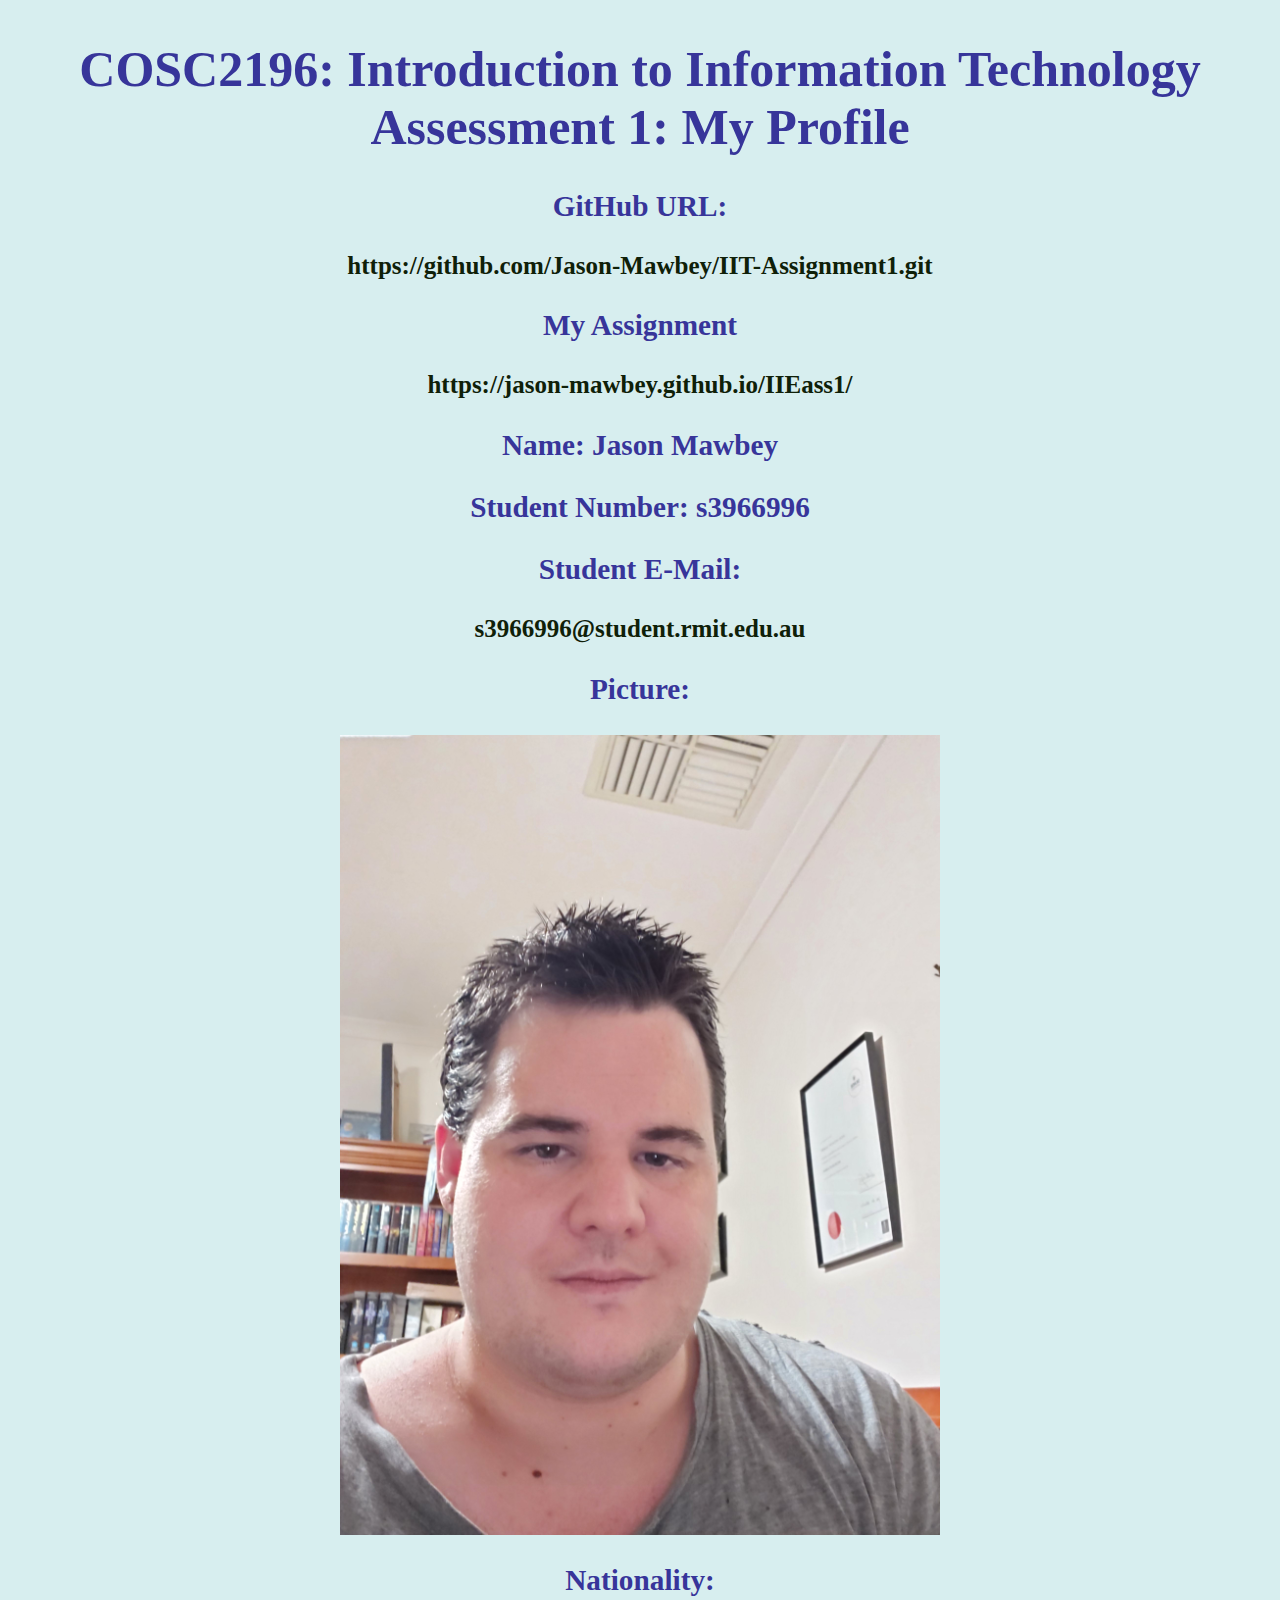
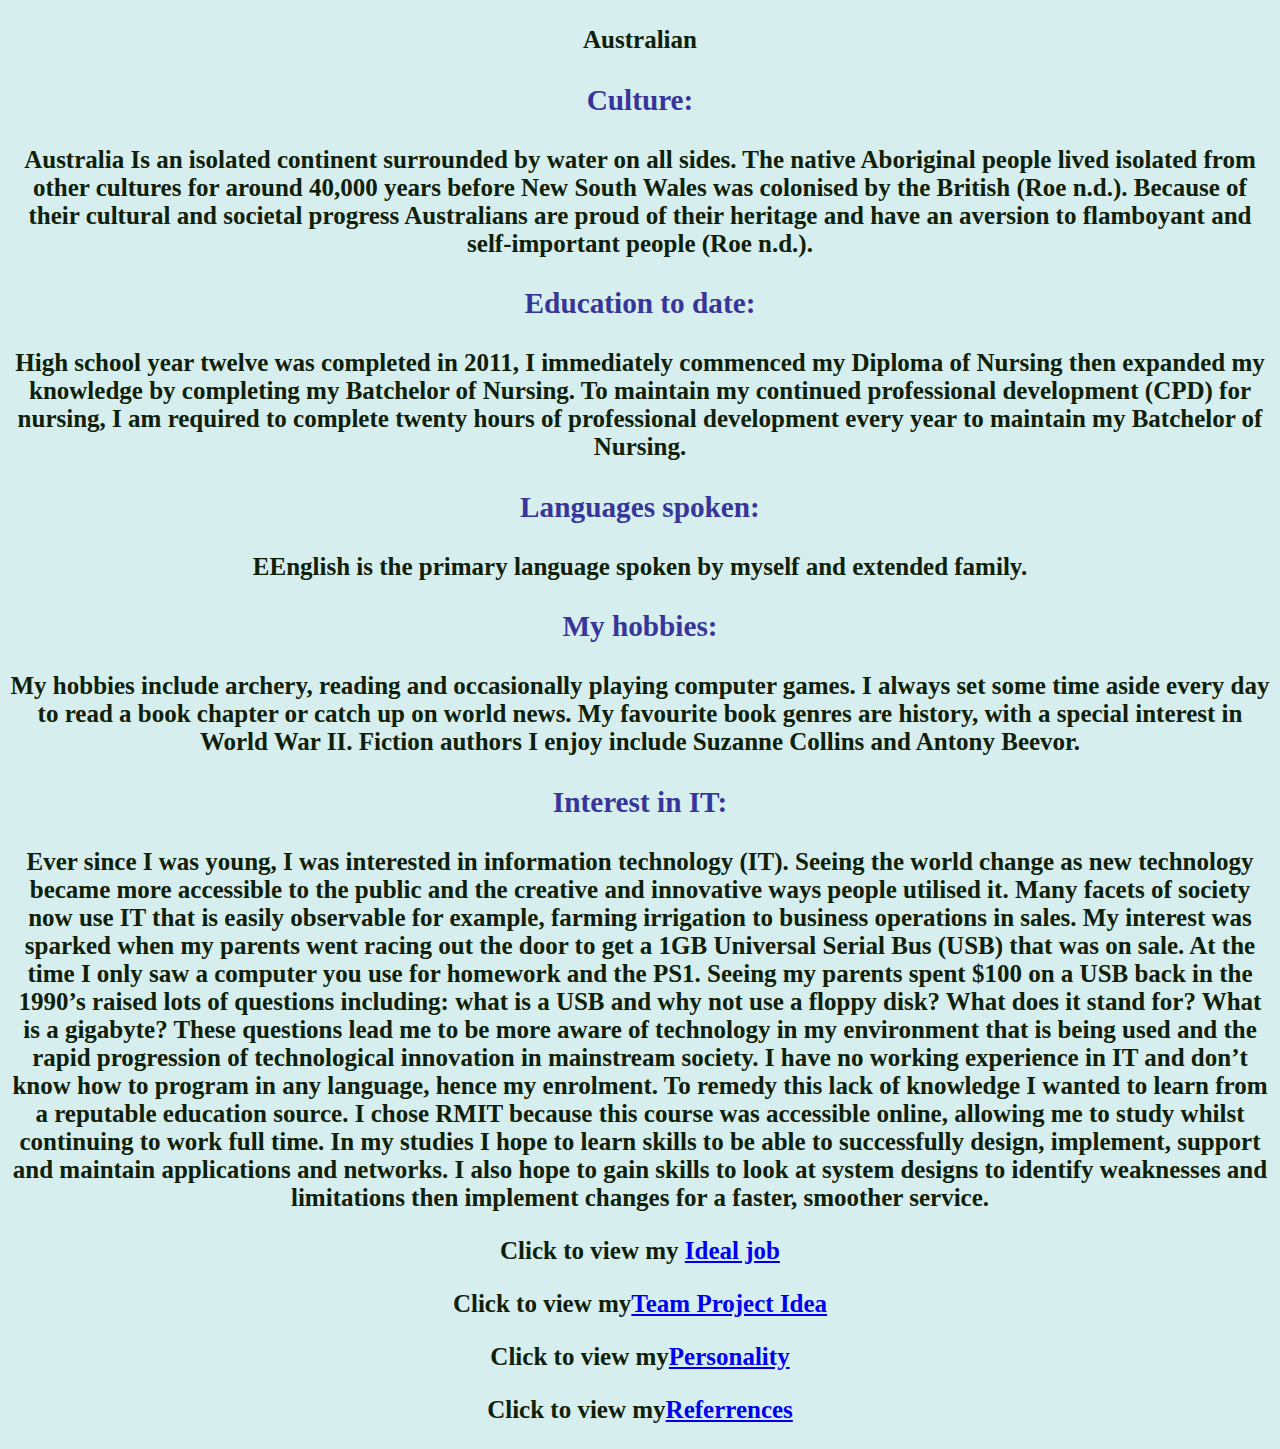
<file: Index.html>
<!DOCTYPE html>
<html lang="en" dir="ltr">
  <head>
    <meta charset="utf-8">
    <title>Introduction to Information Technology Assessment 1</title>
    <link rel="stylesheet" href="MyStyles.css">
  </head>
<body>


<h1>COSC2196: Introduction to Information Technology Assessment 1: My Profile</h1>
<h3>GitHub URL:</h3><p>https://github.com/Jason-Mawbey/IIT-Assignment1.git</p>
<h3>My Assignment</h3><p>https://jason-mawbey.github.io/IIEass1/</p>

<h3>Name: Jason Mawbey</h3>
<h3>Student Number: s3966996</h3>
<h3>Student E-Mail:</h3> <p>s3966996@student.rmit.edu.au</p>

<h3>Picture:</h3> <img src="Jason for assignment 1.jpg" width="100%">
<h3>Nationality:</h3><p>Australian</p>
<h3>Culture:</h3><p>Australia Is an isolated continent surrounded by water on all sides. The native Aboriginal people lived isolated from other cultures for around 40,000 years before New South Wales was colonised by the British (Roe n.d.). Because of their cultural and societal progress Australians are proud of their heritage and have an aversion to flamboyant and self-important people (Roe n.d.). </p>
<h3>Education to date:</h3> <p>High school year twelve was completed in 2011, I immediately commenced my Diploma of Nursing then expanded my knowledge by completing my Batchelor of Nursing.
To maintain my continued professional development (CPD) for nursing, I am required to complete twenty hours of professional development every year to maintain my Batchelor of Nursing.</p>
<h3>Languages spoken:</h3><p>EEnglish is the primary language spoken by myself and extended family.</p>
<h3>My hobbies:</h3> <p>My hobbies include archery, reading and occasionally playing computer games. I always set some time aside every day to read a book chapter or catch up on world news. My favourite book genres are history, with a special interest in World War II. Fiction authors I enjoy include Suzanne Collins and Antony Beevor.</p>
<h3>Interest in IT:</h3><p>Ever since I was young, I was interested in information technology (IT). Seeing the world change as new technology became more accessible to the public and the creative and innovative ways people utilised it. Many facets of society now use IT that is easily observable  for example, farming irrigation to business operations in sales.
My interest was sparked when my parents went racing out the door to get a 1GB Universal Serial Bus (USB) that was on sale. At the time I only saw a computer you use for homework and the PS1. Seeing my parents spent $100 on a USB back in the 1990’s raised lots of questions including: what is a USB and why not use a floppy disk? What does it stand for? What is a gigabyte?
These questions lead me to be more aware of technology in my environment that is being used and the rapid progression of technological innovation in mainstream society.
I have no working experience in IT and don’t know how to program in any language, hence my enrolment. To remedy this lack of knowledge I wanted to learn from a reputable education source. I chose RMIT because this course was accessible online, allowing me to study whilst continuing to work full time.
In my studies I hope to learn skills to be able to successfully design, implement, support and maintain applications and networks. I also hope to gain skills to look at system designs to identify weaknesses and limitations then implement changes for a faster, smoother service.</p>


<p>Click to view my <a href="Ideal Job">Ideal job</a></p>
<p>Click to view my<a href="Team Project Idea">Team Project Idea</a></p>
<p>Click to view my<a href="My Personality">Personality</a></p>
<p>Click to view my<a href="References">Referrences</a></p>



</body>
</html>
</file>
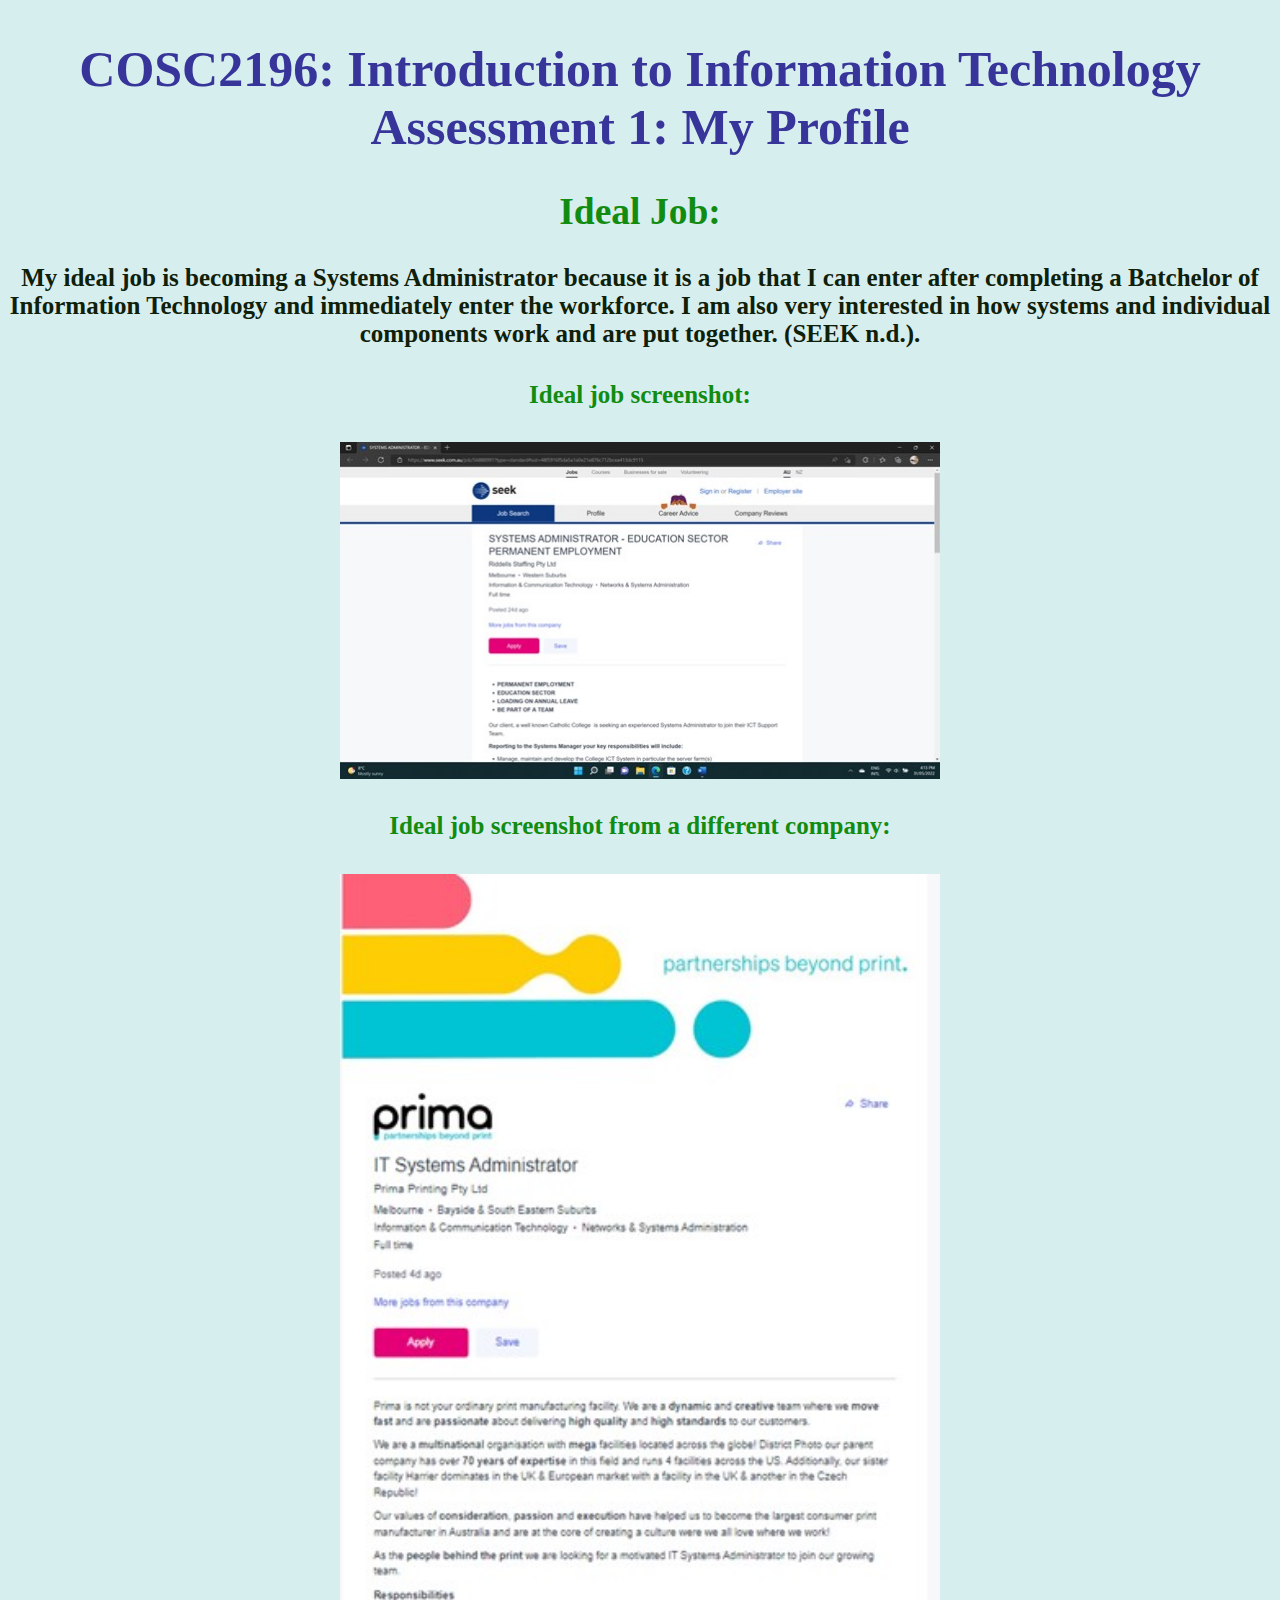
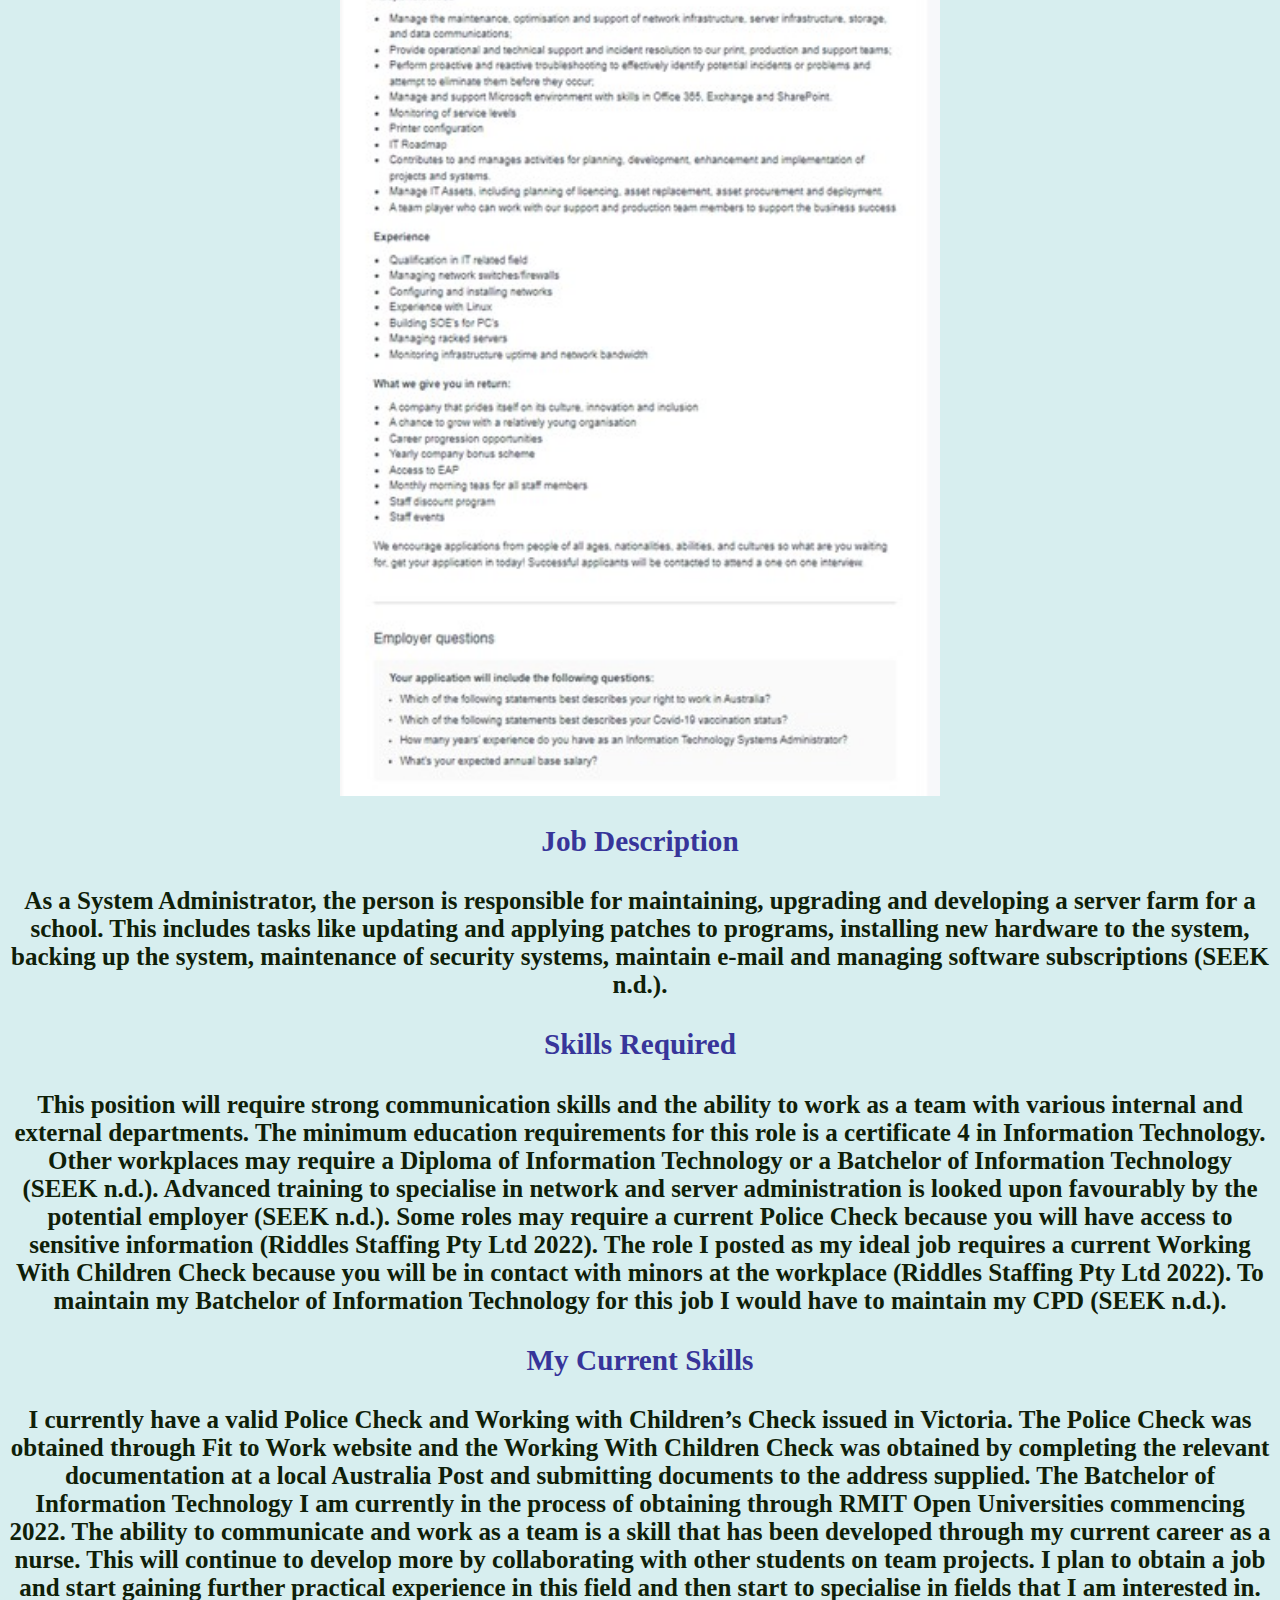
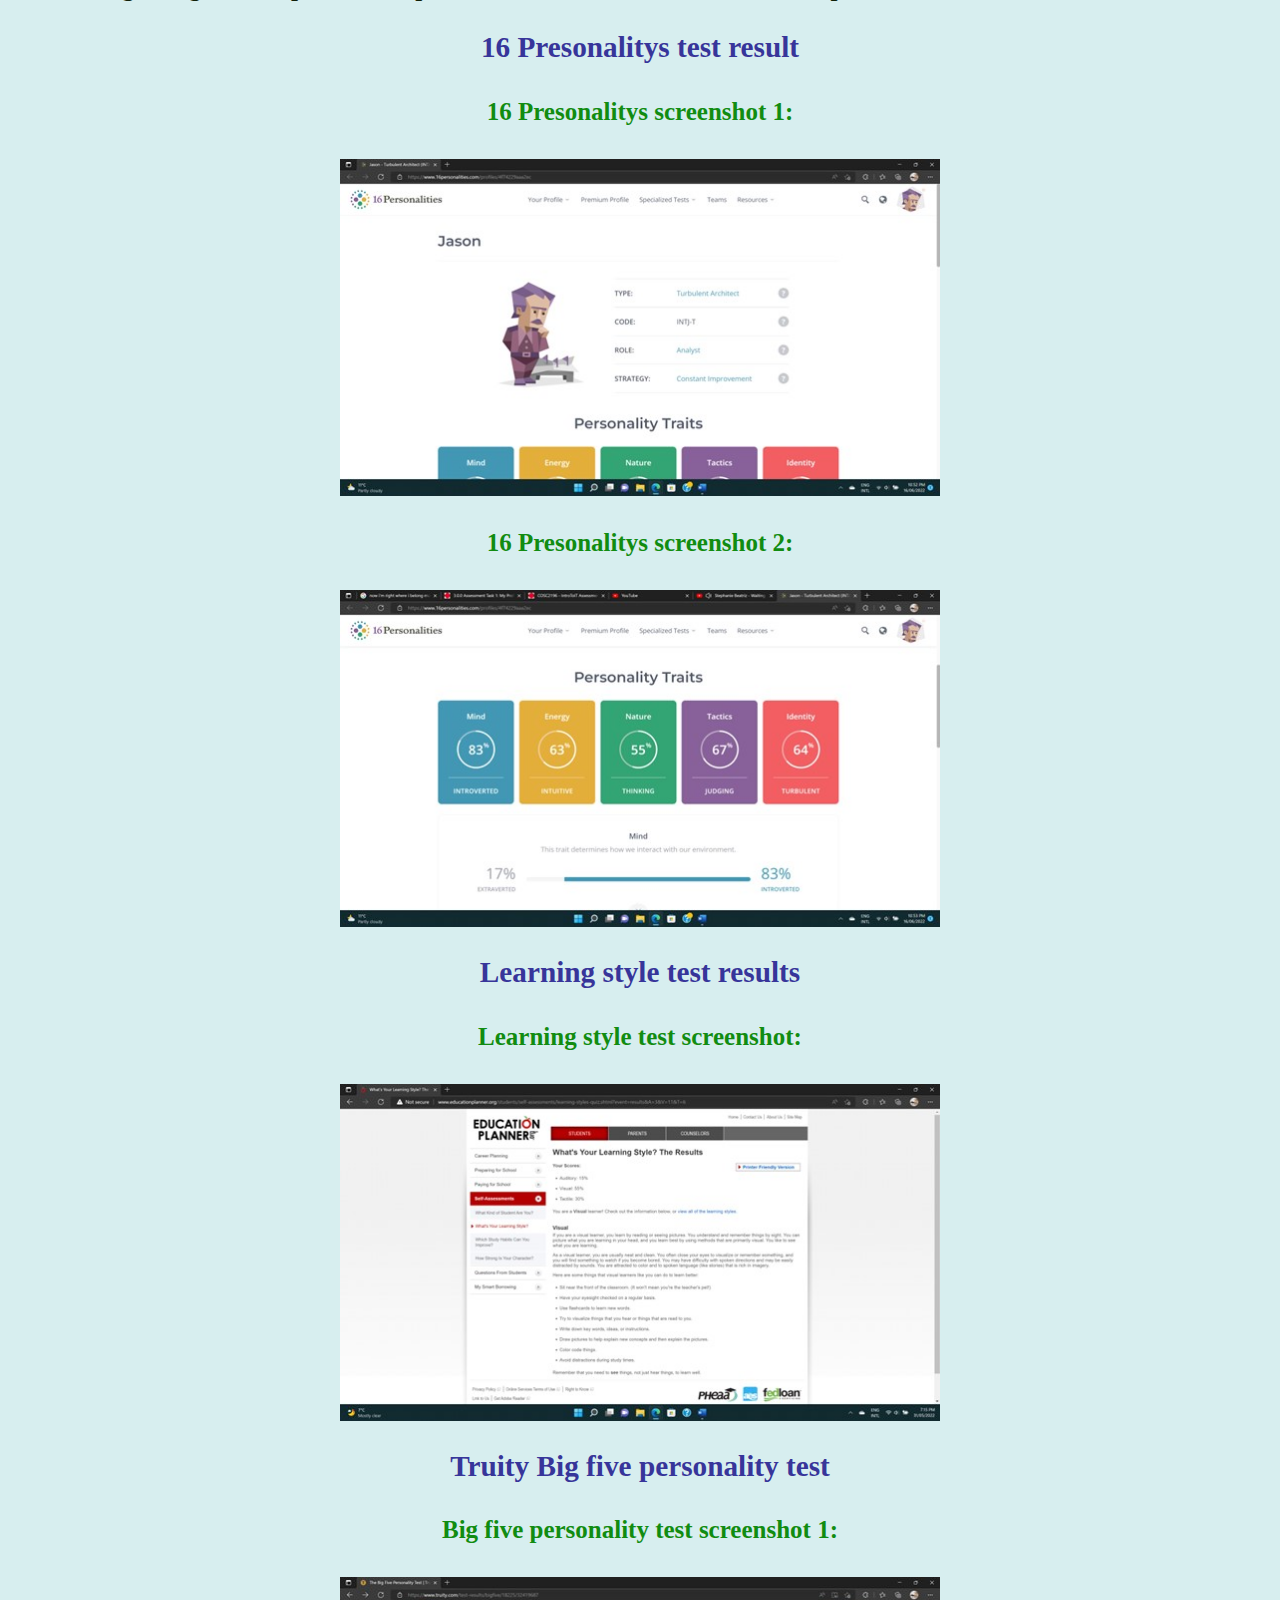
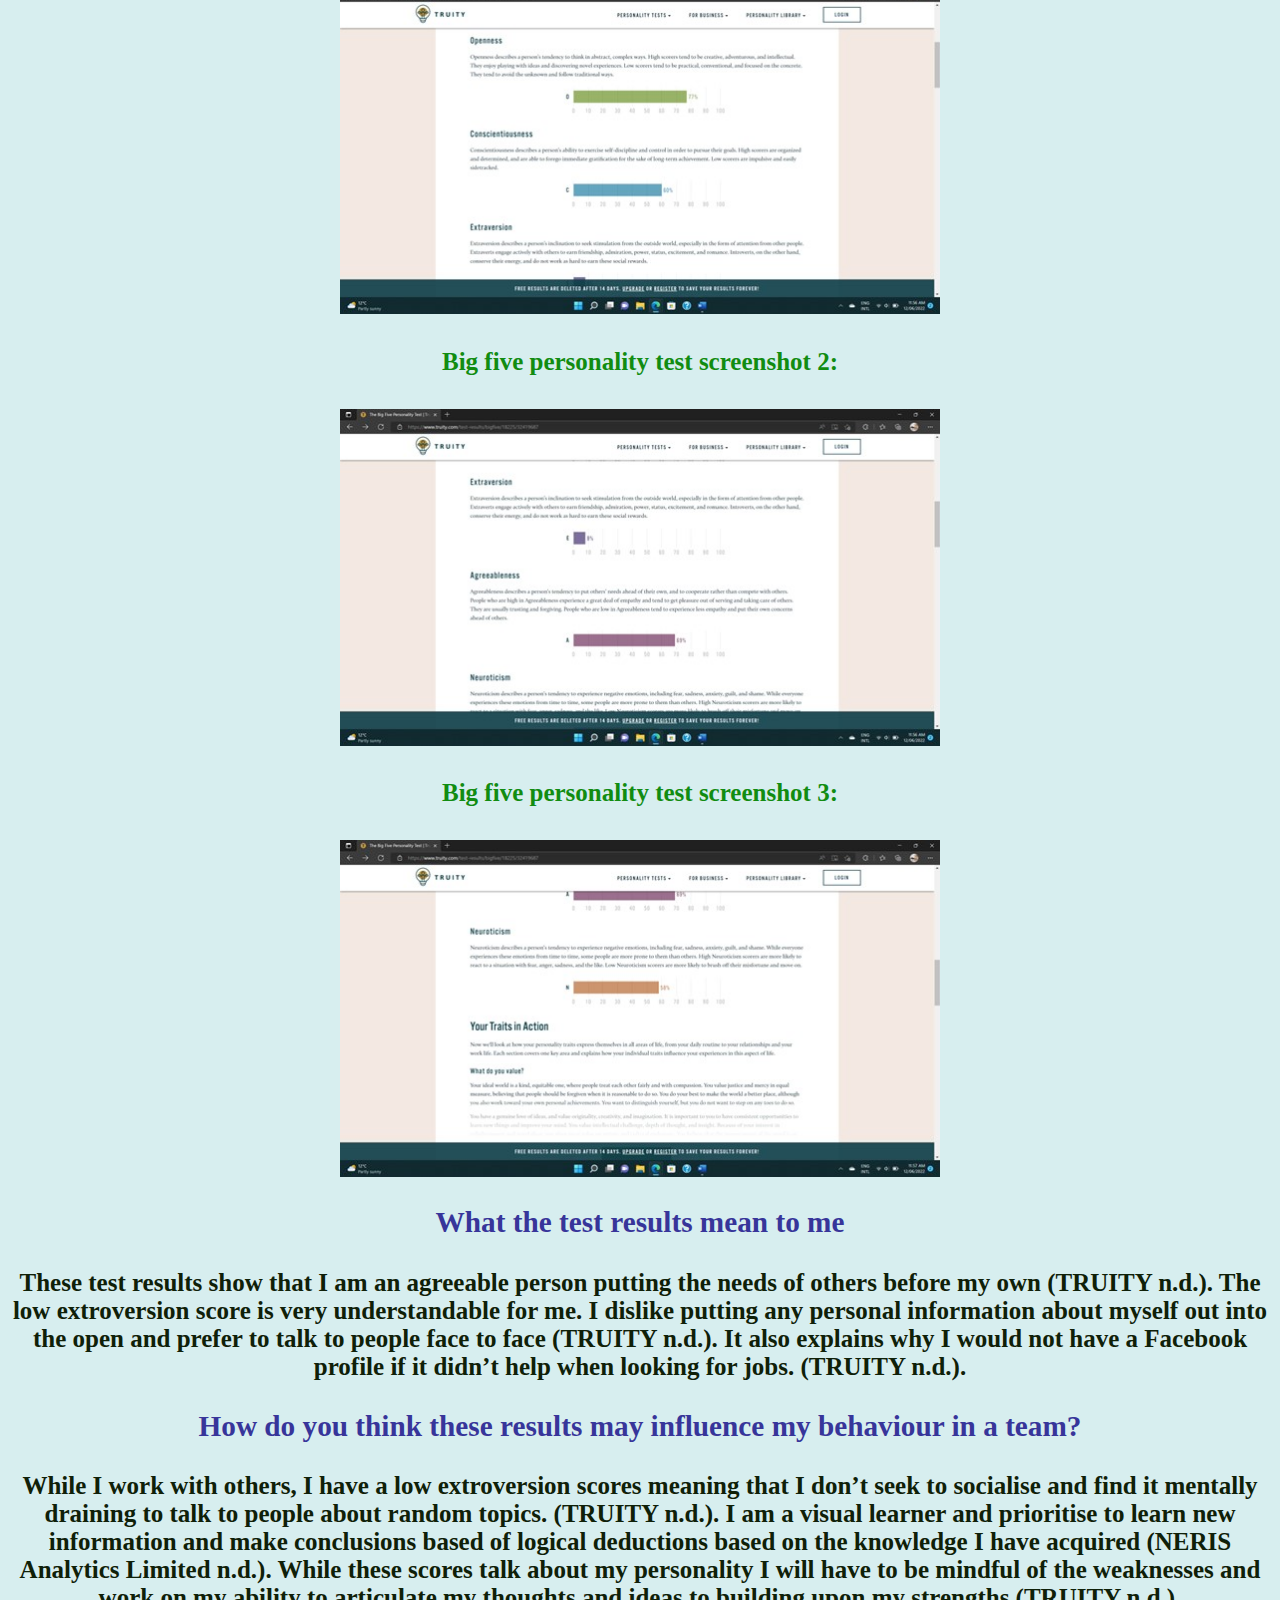
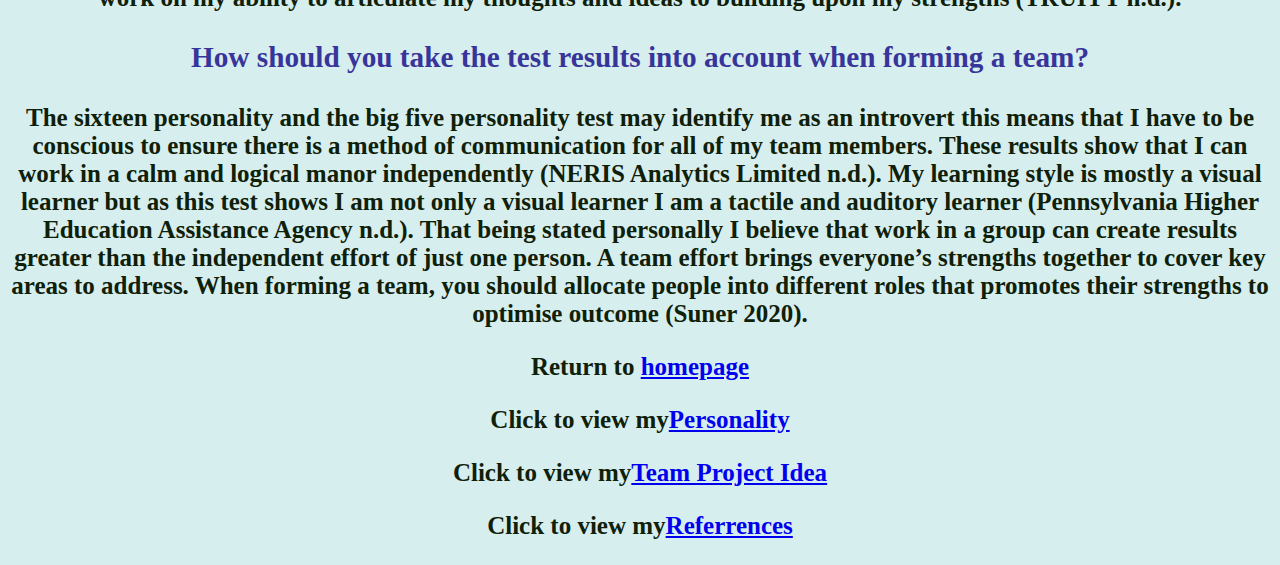
<file: Ideal Job.html>
<!DOCTYPE html>
<html lang="en" dir="ltr">
  <head>
        <link rel="stylesheet" href="MyStyles.css" />

        </head>
    <meta charset="utf-8">
    <title>Introduction to Information Technology Assessment 1</title>
  </head>
  <body>


<h1>COSC2196: Introduction to Information Technology Assessment 1: My Profile</h1>

<h2>Ideal Job:</h2>
<p>My ideal job is becoming a Systems Administrator because it is a job that I can enter after completing a Batchelor of Information Technology and immediately enter the workforce. I am also very interested in how systems and individual components work and are put together. (SEEK n.d.).</p>
<h4>Ideal job screenshot:</h4> <img src="JobPic.jpg" width="100%">
<h4>Ideal job screenshot from a different company:</h4> <img src="JobPic3.jpg" width="100%">

<h3>Job Description</h3> <p>As a System Administrator, the person is responsible for maintaining, upgrading and developing a server farm for a school. This includes tasks like updating and applying patches to programs, installing new hardware to the system, backing up the system, maintenance of security systems, maintain e-mail and managing software subscriptions (SEEK n.d.).</p>
<h3>Skills Required</h3> <p>This position will require strong communication skills and the ability to work as a team with various internal and external departments. The minimum education requirements for this role is a certificate 4 in Information Technology.  Other workplaces may require a Diploma of Information Technology or a Batchelor of Information Technology (SEEK n.d.).
Advanced training to specialise in network and server administration is looked upon favourably by the potential employer (SEEK n.d.).
Some roles may require a current Police Check because you will have access to sensitive information (Riddles Staffing Pty Ltd 2022).
The role I posted as my ideal job requires a current Working With Children Check because you will be in contact with minors at the workplace (Riddles Staffing Pty Ltd 2022).
To maintain my Batchelor of Information Technology for this job I would have to maintain my CPD (SEEK n.d.).</p>
<h3>My Current Skills</h3> <p>I currently have a valid Police Check and Working with Children’s Check issued in Victoria. The Police Check was obtained through Fit to Work website and the Working With Children Check was obtained by completing the relevant documentation at a local Australia Post and submitting documents to the address supplied.
The Batchelor of Information Technology I am currently in the process of obtaining through RMIT Open Universities commencing 2022.
The ability to communicate and work as a team is a skill that has been developed through my current career as a nurse. This will continue to develop more by collaborating with other students on team projects.
I plan to obtain a job and start gaining further practical experience in this field and then start to specialise in fields that I am interested in.</p>

<h3>16 Presonalitys test result</h3>
<h4>16 Presonalitys screenshot 1:</h4> <img src="16 pers 1.jpg" width="100%">
<h4>16 Presonalitys screenshot 2:</h4> <img src="16 pers 2.jpg" width="100%">

<h3>Learning style test results</h3>
<h4>Learning style test screenshot:</h4> <img src="Learn 1.jpg" width="100%">

<h3>Truity Big five personality test</h3>
<h4>Big five personality test screenshot 1:</h4> <img src="Truity 1.jpg" width="100%">
<h4>Big five personality test screenshot 2:</h4> <img src="Truity 2.jpg" width="100%">
<h4>Big five personality test screenshot 3:</h4> <img src="Truity 3.jpg" width="100%">

<h3>What the test results mean to me</h3>
<p>These test results show that I am an agreeable person putting the needs of others before my own (TRUITY n.d.). The low extroversion score is very understandable for me. I dislike putting any personal information about myself out into the open and prefer to talk to people face to face (TRUITY n.d.). It also explains why I would not have a Facebook profile if it didn’t help when looking for jobs. (TRUITY n.d.).</p>

<h3>How do you think these results may influence my behaviour in a team?</h3>
<p>While I work with others, I have a low extroversion scores meaning that I don’t seek to socialise and find it mentally draining to talk to people about random topics. (TRUITY n.d.). I am a visual learner and prioritise to learn new information and make conclusions based of logical deductions based on the knowledge I have acquired (NERIS Analytics Limited n.d.). While these scores talk about my personality I will have to be mindful of the weaknesses and work on my ability to articulate my thoughts and ideas to building upon my strengths (TRUITY n.d.).</p>

<h3>How should you take the test results into account when forming a team?</h3>
<p>The sixteen personality and the big five personality test may identify me as an introvert this means that I have to be conscious to ensure there is a method of communication for all of my team members. These results show that I can work in a calm and logical manor independently (NERIS Analytics Limited n.d.).
My learning style is mostly a visual learner but as this test shows I am not only a visual learner I am a tactile and auditory learner (Pennsylvania Higher Education Assistance Agency n.d.).
That being stated personally I believe that work in a group can create results greater than the independent effort of just one person. A team effort brings everyone’s strengths together to cover key areas to address. When forming a team, you should allocate people into different roles that promotes their strengths to optimise outcome (Suner 2020).</p>


<p>Return to <a href="index.html">homepage</a></p>
<p>Click to view my<a href="My Personality">Personality</a></p>
<p>Click to view my<a href="Team Project Idea">Team Project Idea</a></p>
<p>Click to view my<a href="References">Referrences</a></p>
</body>
</html>
</file>
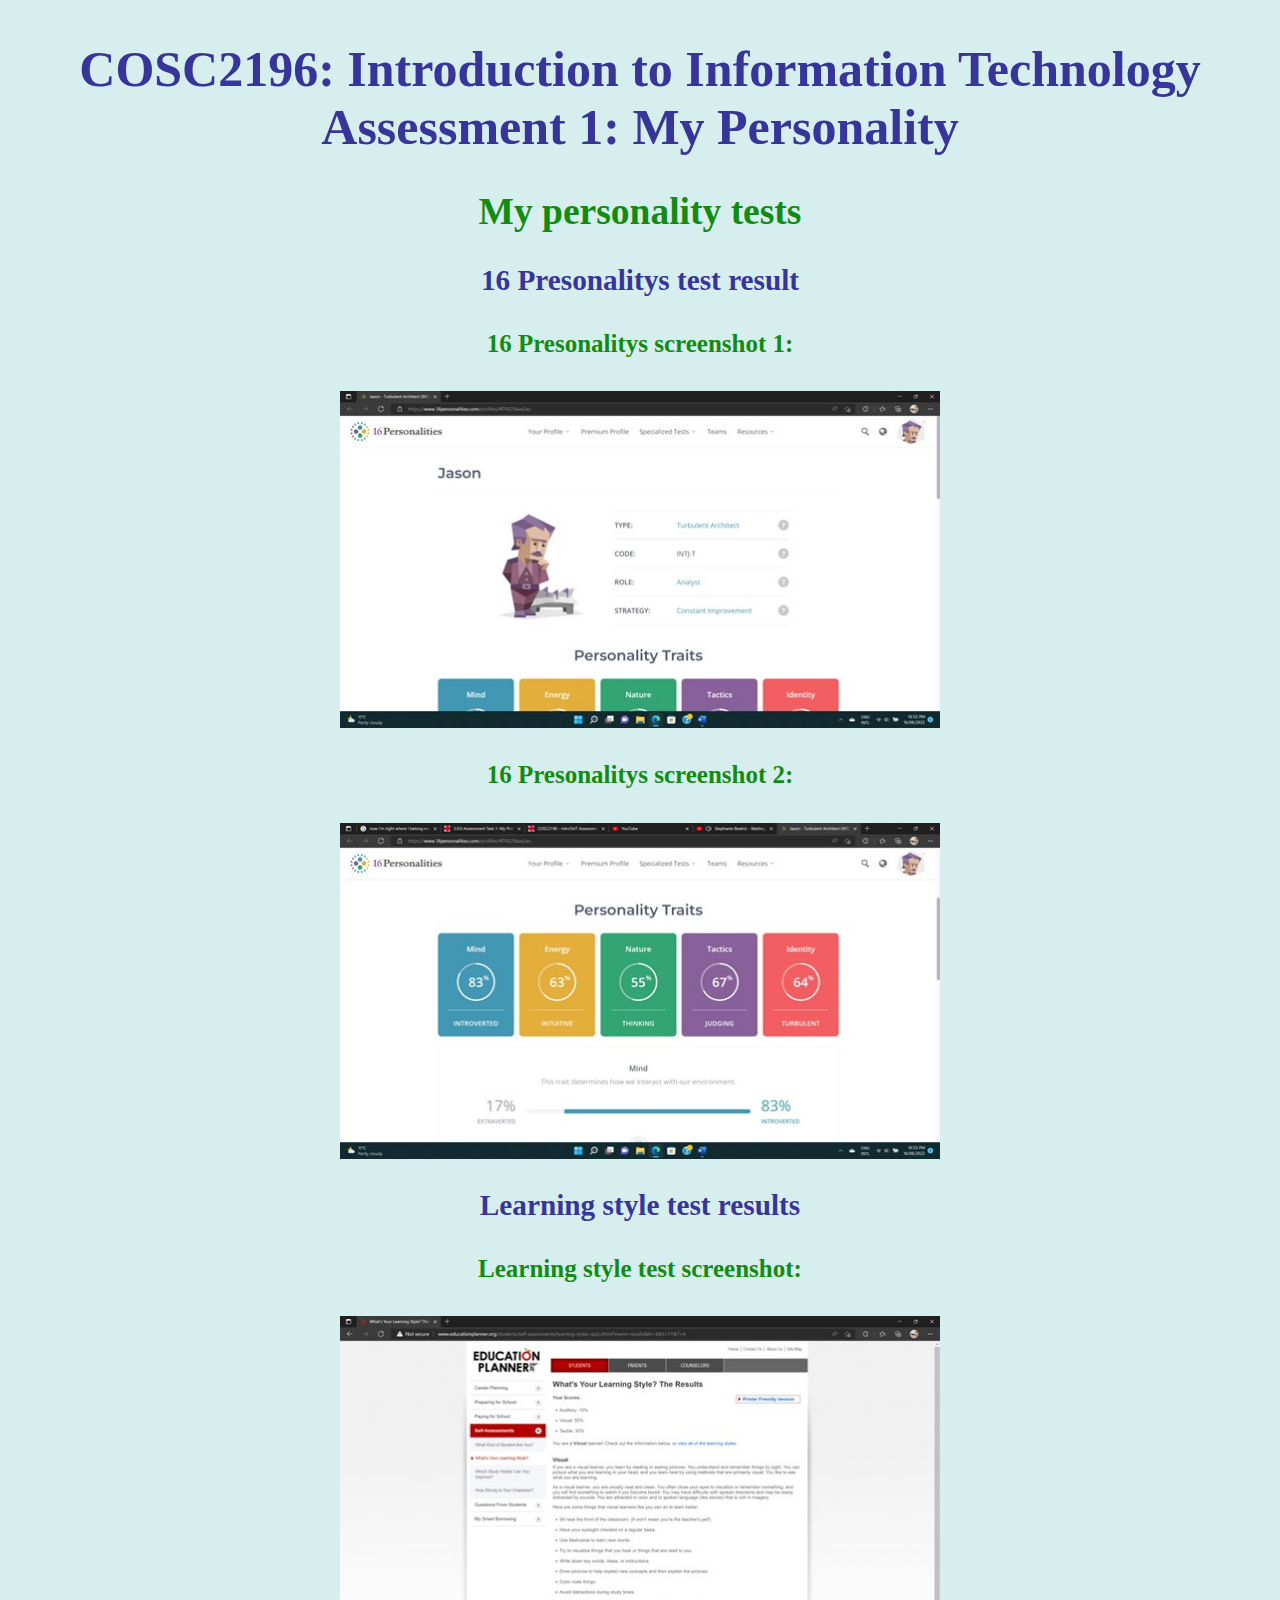
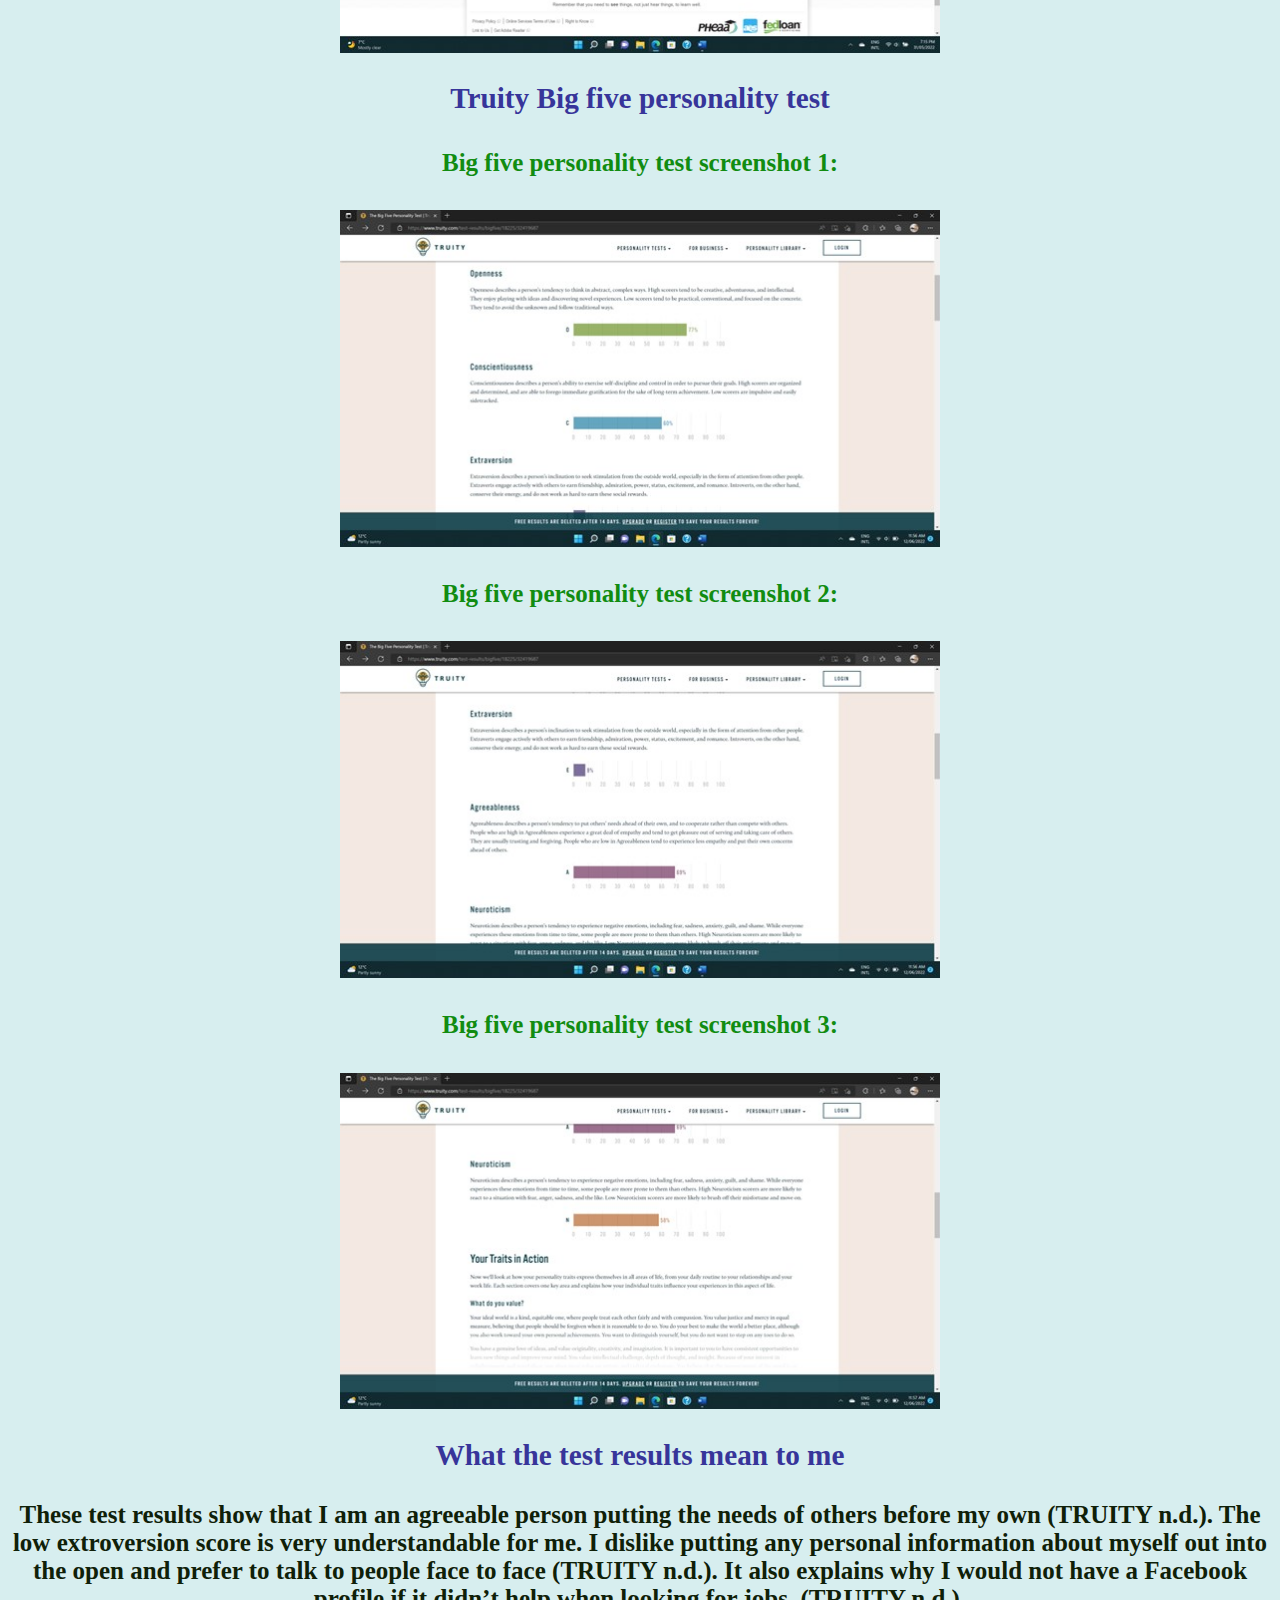
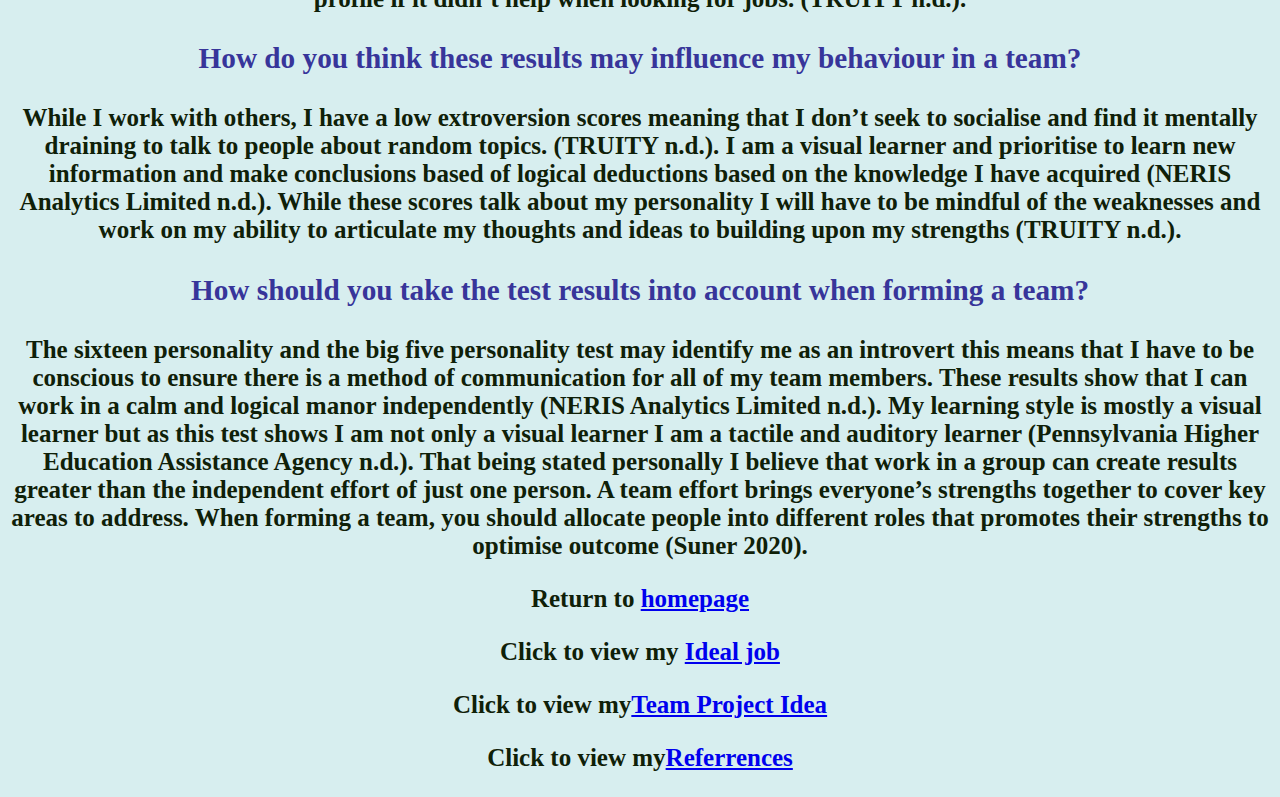
<file: My Personality.html>
<!DOCTYPE html>
<html lang="en" dir="ltr">
  <head>
        <link rel="stylesheet" href="MyStyles.css" />

        </head>
    <meta charset="utf-8">
    <title>Introduction to Information Technology Assessment 1</title>
  </head>
  <body>


<h1>COSC2196: Introduction to Information Technology Assessment 1: My Personality</h1>
<h2>My personality tests</h2>

<h3>16 Presonalitys test result</h3>
<h4>16 Presonalitys screenshot 1:</h4> <img src="16 pers 1.jpg" width="100%">
<h4>16 Presonalitys screenshot 2:</h4> <img src="16 pers 2.jpg" width="100%">

<h3>Learning style test results</h3>
<h4>Learning style test screenshot:</h4> <img src="Learn 1.jpg" width="100%">

<h3>Truity Big five personality test</h3>
<h4>Big five personality test screenshot 1:</h4> <img src="Truity 1.jpg" width="100%">
<h4>Big five personality test screenshot 2:</h4> <img src="Truity 2.jpg" width="100%">
<h4>Big five personality test screenshot 3:</h4> <img src="Truity 3.jpg" width="100%">

<h3>What the test results mean to me</h3>
<p>These test results show that I am an agreeable person putting the needs of others before my own (TRUITY n.d.). The low extroversion score is very understandable for me. I dislike putting any personal information about myself out into the open and prefer to talk to people face to face (TRUITY n.d.). It also explains why I would not have a Facebook profile if it didn’t help when looking for jobs. (TRUITY n.d.).</p>

<h3>How do you think these results may influence my behaviour in a team?</h3>
<p>While I work with others, I have a low extroversion scores meaning that I don’t seek to socialise and find it mentally draining to talk to people about random topics. (TRUITY n.d.). I am a visual learner and prioritise to learn new information and make conclusions based of logical deductions based on the knowledge I have acquired (NERIS Analytics Limited n.d.). While these scores talk about my personality I will have to be mindful of the weaknesses and work on my ability to articulate my thoughts and ideas to building upon my strengths (TRUITY n.d.).</p>

<h3>How should you take the test results into account when forming a team?</h3>
<p>The sixteen personality and the big five personality test may identify me as an introvert this means that I have to be conscious to ensure there is a method of communication for all of my team members. These results show that I can work in a calm and logical manor independently (NERIS Analytics Limited n.d.).
My learning style is mostly a visual learner but as this test shows I am not only a visual learner I am a tactile and auditory learner (Pennsylvania Higher Education Assistance Agency n.d.).
That being stated personally I believe that work in a group can create results greater than the independent effort of just one person. A team effort brings everyone’s strengths together to cover key areas to address. When forming a team, you should allocate people into different roles that promotes their strengths to optimise outcome (Suner 2020).</p>

<p>Return to <a href="index.html">homepage</a></p>
<p>Click to view my <a href="Ideal Job">Ideal job</a></p>
<p>Click to view my<a href="Team Project Idea">Team Project Idea</a></p>
<p>Click to view my<a href="References">Referrences</a></p>
</body>
</html>
</file>
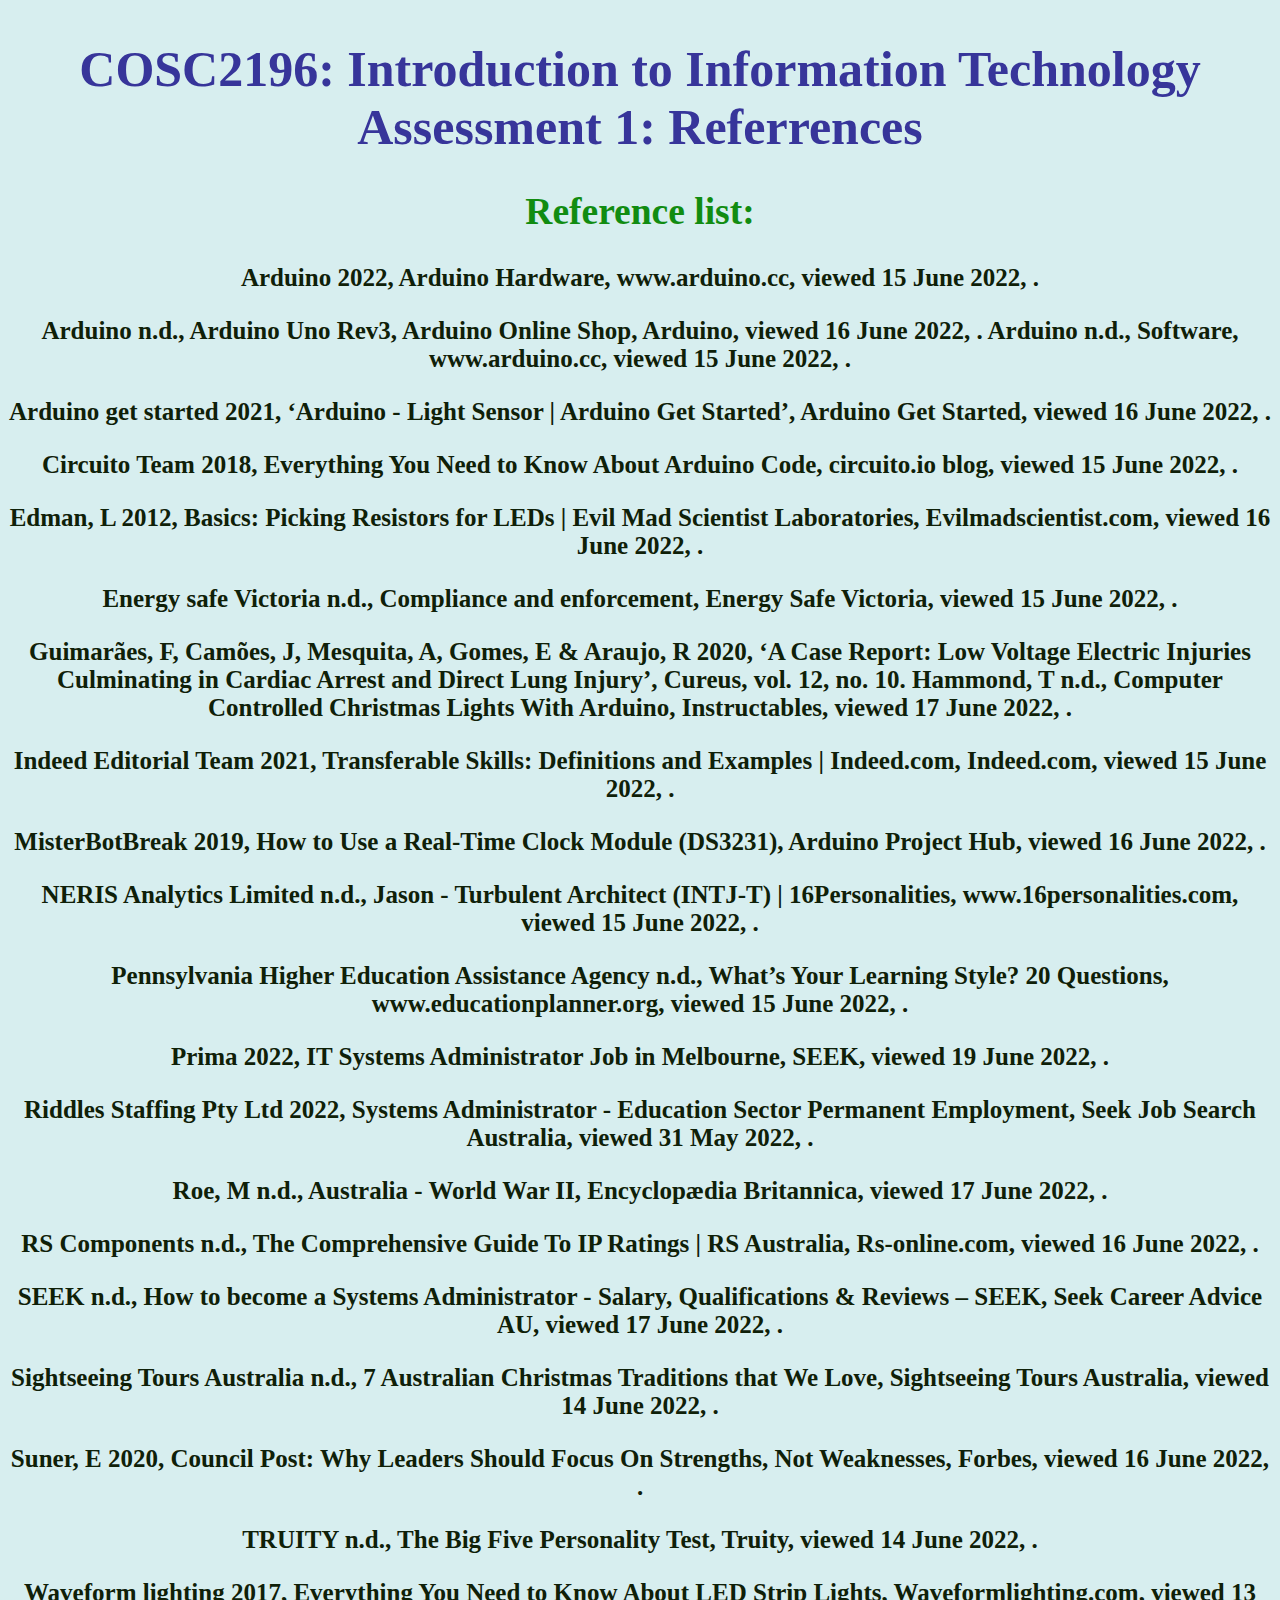
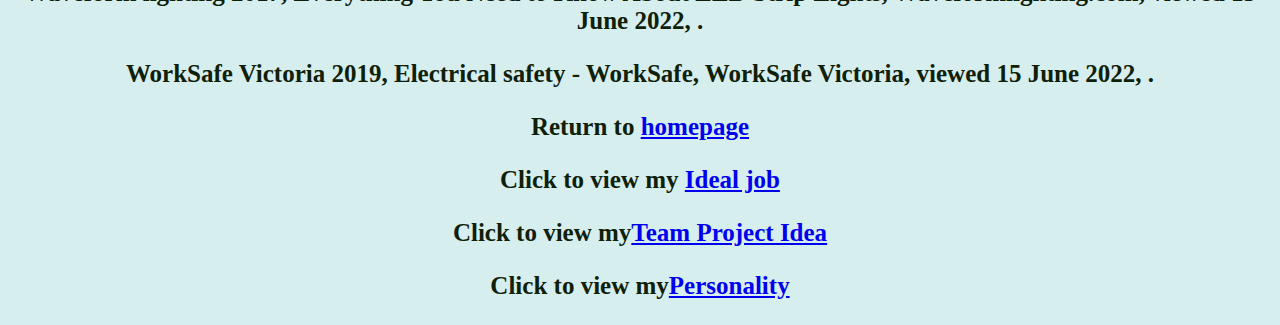
<file: References.html>
<!DOCTYPE html>
<html lang="en" dir="ltr">
  <head>
        <link rel="stylesheet" href="MyStyles.css" />

        </head>
    <meta charset="utf-8">
    <title>Introduction to Information Technology Assessment 1</title>
  </head>
  <body>


<h1>COSC2196: Introduction to Information Technology Assessment 1: Referrences</h1>

<h2>Reference list:</h2>
<p>Arduino 2022, Arduino Hardware, www.arduino.cc, viewed 15 June 2022, <https://www.arduino.cc/en/hardware>.</p>
<p>Arduino n.d., Arduino Uno Rev3, Arduino Online Shop, Arduino, viewed 16 June 2022, <https://store-usa.arduino.cc/products/arduino-uno-rev3>.
Arduino n.d., Software, www.arduino.cc, viewed 15 June 2022, <https://www.arduino.cc/en/software>.</p>
<p>Arduino get started 2021, ‘Arduino - Light Sensor | Arduino Get Started’, Arduino Get Started, viewed 16 June 2022, <https://arduinogetstarted.com/tutorials/arduino-light-sensor>.</p>
<p>Circuito Team 2018, Everything You Need to Know About Arduino Code, circuito.io blog, viewed 15 June 2022, <https://www.circuito.io/blog/arduino-code/>.</p>
<p>Edman, L 2012, Basics: Picking Resistors for LEDs | Evil Mad Scientist Laboratories, Evilmadscientist.com, viewed 16 June 2022, <https://www.evilmadscientist.com/2012/resistors-for-leds/>.</p>
<p>Energy safe Victoria n.d., Compliance and enforcement, Energy Safe Victoria, viewed 15 June 2022, <https://esv.vic.gov.au/about-esv/energy_regulatory_framework/compliance-and-enforcement/>.</p>
<p>Guimarães, F, Camões, J, Mesquita, A, Gomes, E & Araujo, R 2020, ‘A Case Report: Low Voltage Electric Injuries Culminating in Cardiac Arrest and Direct Lung Injury’, Cureus, vol. 12, no. 10. Hammond, T n.d., Computer Controlled Christmas Lights With Arduino, Instructables, viewed 17 June 2022, <https://www.instructables.com/Computer-Controlled-Christmas-Lights-With-Arduino/>.</p>
<p>Indeed Editorial Team 2021, Transferable Skills: Definitions and Examples | Indeed.com, Indeed.com, viewed 15 June 2022, <https://www.indeed.com/career-advice/resumes-cover-letters/transferable-skills>.</p>
<p>MisterBotBreak 2019, How to Use a Real-Time Clock Module (DS3231), Arduino Project Hub, viewed 16 June 2022, <https://create.arduino.cc/projecthub/MisterBotBreak/how-to-use-a-real-time-clock-module-ds3231-bc90fe>.</p>
<p>NERIS Analytics Limited n.d., Jason - Turbulent Architect (INTJ-T) | 16Personalities, www.16personalities.com, viewed 15 June 2022, <https://www.16personalities.com/profiles/4f74229aaa2ec>.</p>
<p>Pennsylvania Higher Education Assistance Agency n.d., What’s Your Learning Style? 20 Questions, www.educationplanner.org, viewed 15 June 2022, <http://www.educationplanner.org/students/self-assessments/learning-styles-quiz.shtml?event=results&A=3&V=11&T=6>.</p>
<p>Prima 2022, IT Systems Administrator Job in Melbourne, SEEK, viewed 19 June 2022, <https://www.seek.com.au/job/57370279?type=promoted#sol=1a71dc0186a597f09cd55f0fefe5e70fd545d519>.</p>
<p>Riddles Staffing Pty Ltd 2022, Systems Administrator - Education Sector Permanent Employment, Seek Job Search Australia, viewed 31 May 2022, <https://www.seek.com.au/job/56888991?type=standard#sol=48f5916f5da5a1a0e21e876c712bcea413dc9115>.</p>
<p>Roe, M n.d., Australia - World War II, Encyclopædia Britannica, viewed 17 June 2022, <https://www.britannica.com/place/Australia/World-War-II>.</p>
<p>RS Components n.d., The Comprehensive Guide To IP Ratings | RS Australia, Rs-online.com, viewed 16 June 2022, <https://au.rs-online.com/web/generalDisplay.html?id=ideas-and-advice/ip-ratings>.</p>
<p>SEEK n.d., How to become a Systems Administrator - Salary, Qualifications & Reviews – SEEK, Seek Career Advice AU, viewed 17 June 2022, <https://www.seek.com.au/career-advice/role/systems-administrator>.</p>
<p>Sightseeing Tours Australia n.d., 7 Australian Christmas Traditions that We Love, Sightseeing Tours Australia, viewed 14 June 2022, <https://sightseeingtoursaustralia.com.au/tips-articles/7-australian-christmas-traditions-that-we-love/>.</p>
<p>Suner, E 2020, Council Post: Why Leaders Should Focus On Strengths, Not Weaknesses, Forbes, viewed 16 June 2022, <https://www.forbes.com/sites/forbescoachescouncil/2020/02/06/why-leaders-should-focus-on-strengths-not-weaknesses/?sh=45821c863d1a>.</p>
<p>TRUITY n.d., The Big Five Personality Test, Truity, viewed 14 June 2022, <https://www.truity.com/test-results/bigfive/18225/32600211>.</p>
<p>Waveform lighting 2017, Everything You Need to Know About LED Strip Lights, Waveformlighting.com, viewed 13 June 2022, <https://www.waveformlighting.com/led-strip-lights>.</p>
<p>WorkSafe Victoria 2019, Electrical safety - WorkSafe, WorkSafe Victoria, viewed 15 June 2022, <https://www.worksafe.vic.gov.au/electrical-safety>.</p>

<p>Return to <a href="index.html">homepage</a></p>
<p>Click to view my <a href="Ideal Job">Ideal job</a></p>
<p>Click to view my<a href="Team Project Idea">Team Project Idea</a></p>
<p>Click to view my<a href="My Personality">Personality</a></p>
</body>
</html>
</file>
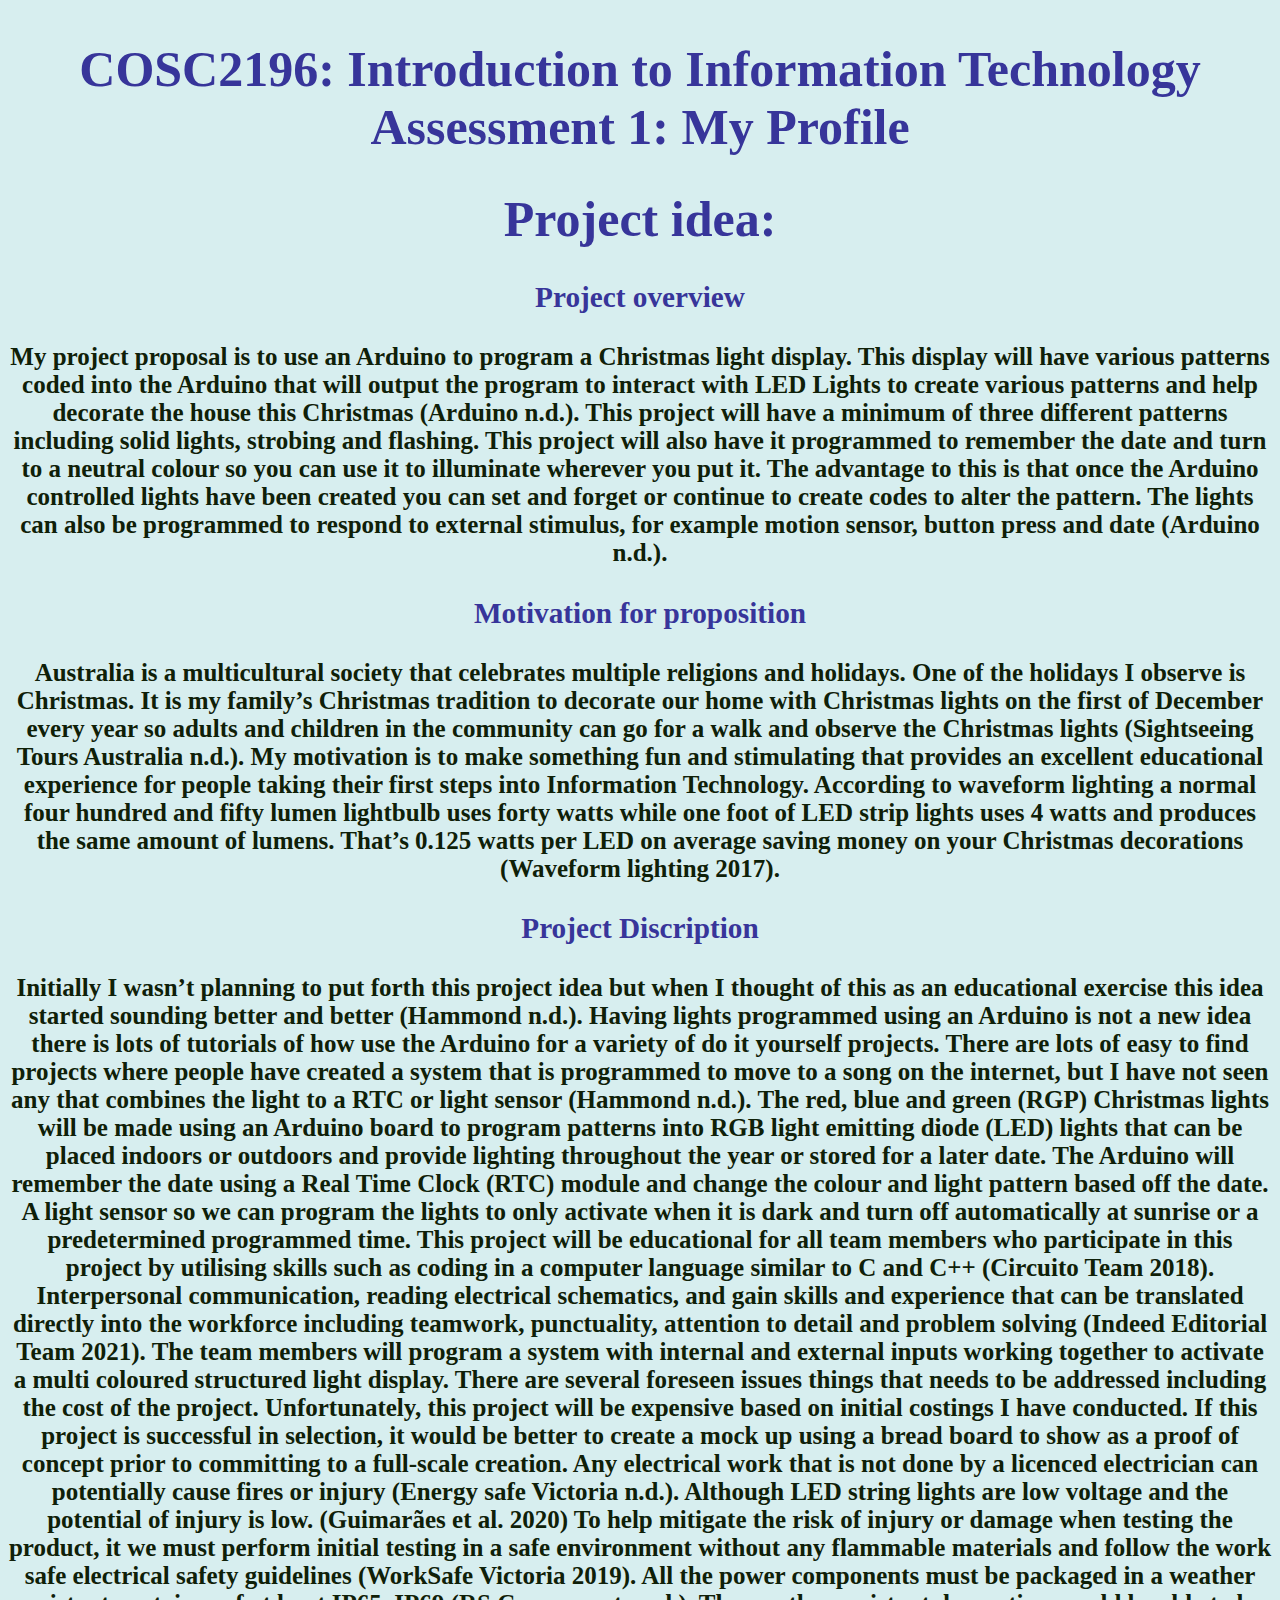
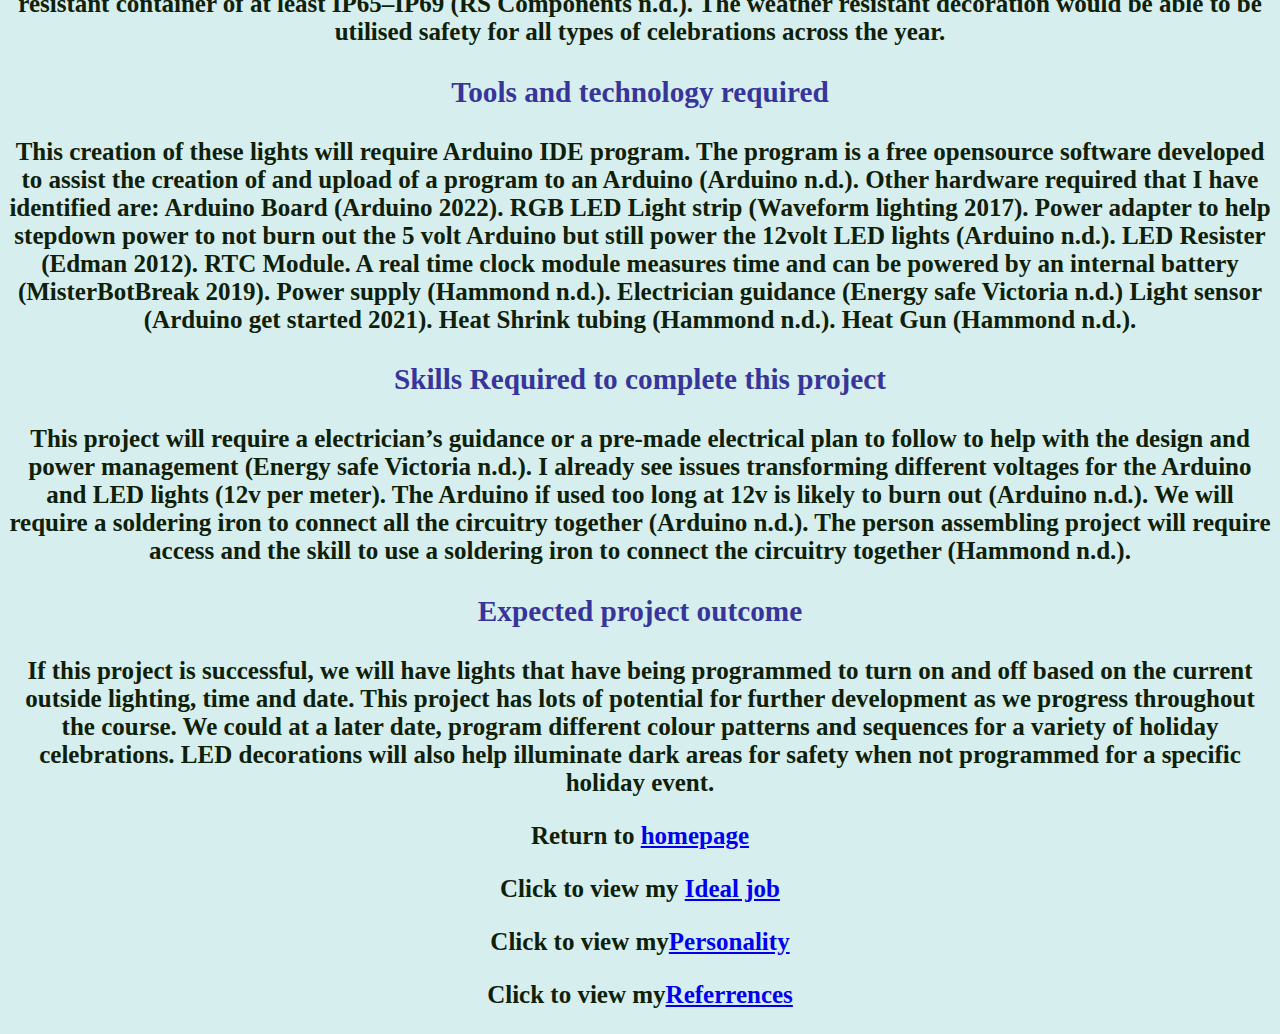
<file: Team Project Idea.html>
<!DOCTYPE html>
<html lang="en" dir="ltr">
  <head>
   <link rel="stylesheet" href="MyStyles.css" />
   <meta charset="utf-8">
   <title>COSC2196: Introduction to Information Technology Assessment 1</title>
  </head>

<body>
<h1>COSC2196: Introduction to Information Technology Assessment 1: My Profile</h1>

<h1>Project idea:</h1>

<h3>Project overview</h3>
<p>My project proposal is to use an Arduino to program a Christmas light display. This display will have various patterns coded into the Arduino that will output the program to interact with LED Lights to create various patterns and help decorate the house this Christmas (Arduino n.d.).
This project will have a minimum of three different patterns including solid lights, strobing and flashing.  This project will also have it programmed to remember the date and turn to a neutral colour so you can use it to illuminate wherever you put it. The advantage to this is that once the Arduino controlled lights have been created you can set and forget or continue to create codes to alter the pattern. The lights can also be programmed to respond to external stimulus, for example motion sensor, button press and date (Arduino n.d.).
</p>

<h3>Motivation for proposition</h3>
<p>Australia is a multicultural society that celebrates multiple religions and holidays. One of the holidays I observe is Christmas. It is my family’s Christmas tradition to decorate our home with Christmas lights on the first of December every year so adults and children in the community can go for a walk and observe the Christmas lights (Sightseeing Tours Australia n.d.).
My motivation is to make something fun and stimulating that provides an excellent educational experience for people taking their first steps into Information Technology.
According to waveform lighting a normal four hundred and fifty lumen lightbulb uses forty watts while one foot of LED strip lights uses 4 watts and produces the same amount of lumens. That’s 0.125 watts per LED on average saving money on your Christmas decorations (Waveform lighting 2017).
</p>

<h3>Project Discription</h3>
<p>Initially I wasn’t planning to put forth this project idea but when I thought of this as an educational exercise this idea started sounding better and better (Hammond n.d.).
Having lights programmed using an Arduino is not a new idea there is lots of tutorials of how use the Arduino for a variety of do it yourself projects. There are lots of easy to find projects where people have created a system that is programmed to move to a song on the internet, but I have not seen any that combines the light to a RTC or light sensor (Hammond n.d.).
The red, blue and green (RGP) Christmas lights will be made using an Arduino board to program patterns into RGB light emitting diode (LED) lights that can be placed indoors or outdoors and provide lighting throughout the year or stored for a later date.  The Arduino will remember the date using a Real Time Clock (RTC) module and change the colour and light pattern based off the date. A light sensor so we can program the lights to only activate when it is dark and turn off automatically at sunrise or a predetermined programmed time.
This project will be educational for all team members who participate in this project by utilising skills such as coding in a computer language similar to C and C++ (Circuito Team 2018). Interpersonal communication, reading electrical schematics, and gain skills and experience that can be translated directly into the workforce including teamwork, punctuality, attention to detail and problem solving (Indeed Editorial Team 2021).
The team members will program a system with internal and external inputs working together to activate a multi coloured structured light display.
There are several foreseen issues things that needs to be addressed including the cost of the project. Unfortunately, this project will be expensive based on initial costings I have conducted.
If this project is successful in selection, it would be better to create a mock up using a bread board to show as a proof of concept prior to committing to a full-scale creation.
Any electrical work that is not done by a licenced electrician can potentially cause fires or injury (Energy safe Victoria n.d.). Although LED string lights are low voltage and the potential of injury is low. (Guimarães et al. 2020)
To help mitigate the risk of injury or damage when testing the product, it we must perform initial testing in a safe environment without any flammable materials and follow the work safe electrical safety guidelines (WorkSafe Victoria 2019).
All the power components must be packaged in a weather resistant container of at least IP65–IP69 (RS Components n.d.).
The weather resistant decoration would be able to be utilised safety for all types of celebrations across the year.
</p>

<h3>Tools and technology required</h3>
<p>This creation of these lights will require Arduino IDE program. The program is a free opensource software developed to assist the creation of and upload of a program to an Arduino (Arduino n.d.). Other hardware required that I have identified are:
Arduino Board (Arduino 2022).
RGB LED Light strip (Waveform lighting 2017).
Power adapter to help stepdown power to not burn out the 5 volt Arduino but still power the 12volt LED lights (Arduino n.d.).
LED Resister (Edman 2012).
RTC Module. A real time clock module measures time and can be powered by an internal battery (MisterBotBreak 2019).
Power supply (Hammond n.d.).
Electrician guidance (Energy safe Victoria n.d.)
Light sensor (Arduino get started 2021).
Heat Shrink tubing (Hammond n.d.).
Heat Gun (Hammond n.d.).
</p>

<h3>Skills Required to complete this project</h3>
<p>This project will require a electrician’s guidance or a pre-made electrical plan to follow to help with the design and power management (Energy safe Victoria n.d.).
I already see issues transforming different voltages for the Arduino and LED lights (12v per meter). The Arduino if used too long at 12v is likely to burn out (Arduino n.d.).
We will require a soldering iron to connect all the circuitry together (Arduino n.d.).
The person assembling project will require access and the skill to use a soldering iron to connect the circuitry together (Hammond n.d.).
</p>

<h3>Expected project outcome</h3>
<p>If this project is successful, we will have lights that have being programmed to turn on and off based on the current outside lighting, time and date.  This project has lots of potential for further development as we progress throughout the course. We could at a later date, program different colour patterns and sequences for a variety of holiday celebrations. LED decorations will also help illuminate dark areas for safety when not programmed for a specific holiday event.</p>

<p>Return to <a href="index.html">homepage</a></p>
<p>Click to view my <a href="Ideal Job">Ideal job</a></p>
<p>Click to view my<a href="My Personality">Personality</a></p>
<p>Click to view my<a href="References">Referrences</a></p>

</body>
</html>
</file>
<file: MyStyles.css>
body { background-color: #d7eeef;
    color: #118c11;
    font-size: 25px;
    font-weight: bold;
    text-align: center;
    margin-top: 40px; }
h1 {color: #37359a; text-align: center;}
h3 {color: #37359a; text-align: center;}
p {color: #0f2008;}

img {width: 600px;
      display: block;
      margin-left: auto;
      margin-right: auto;}
</file>
